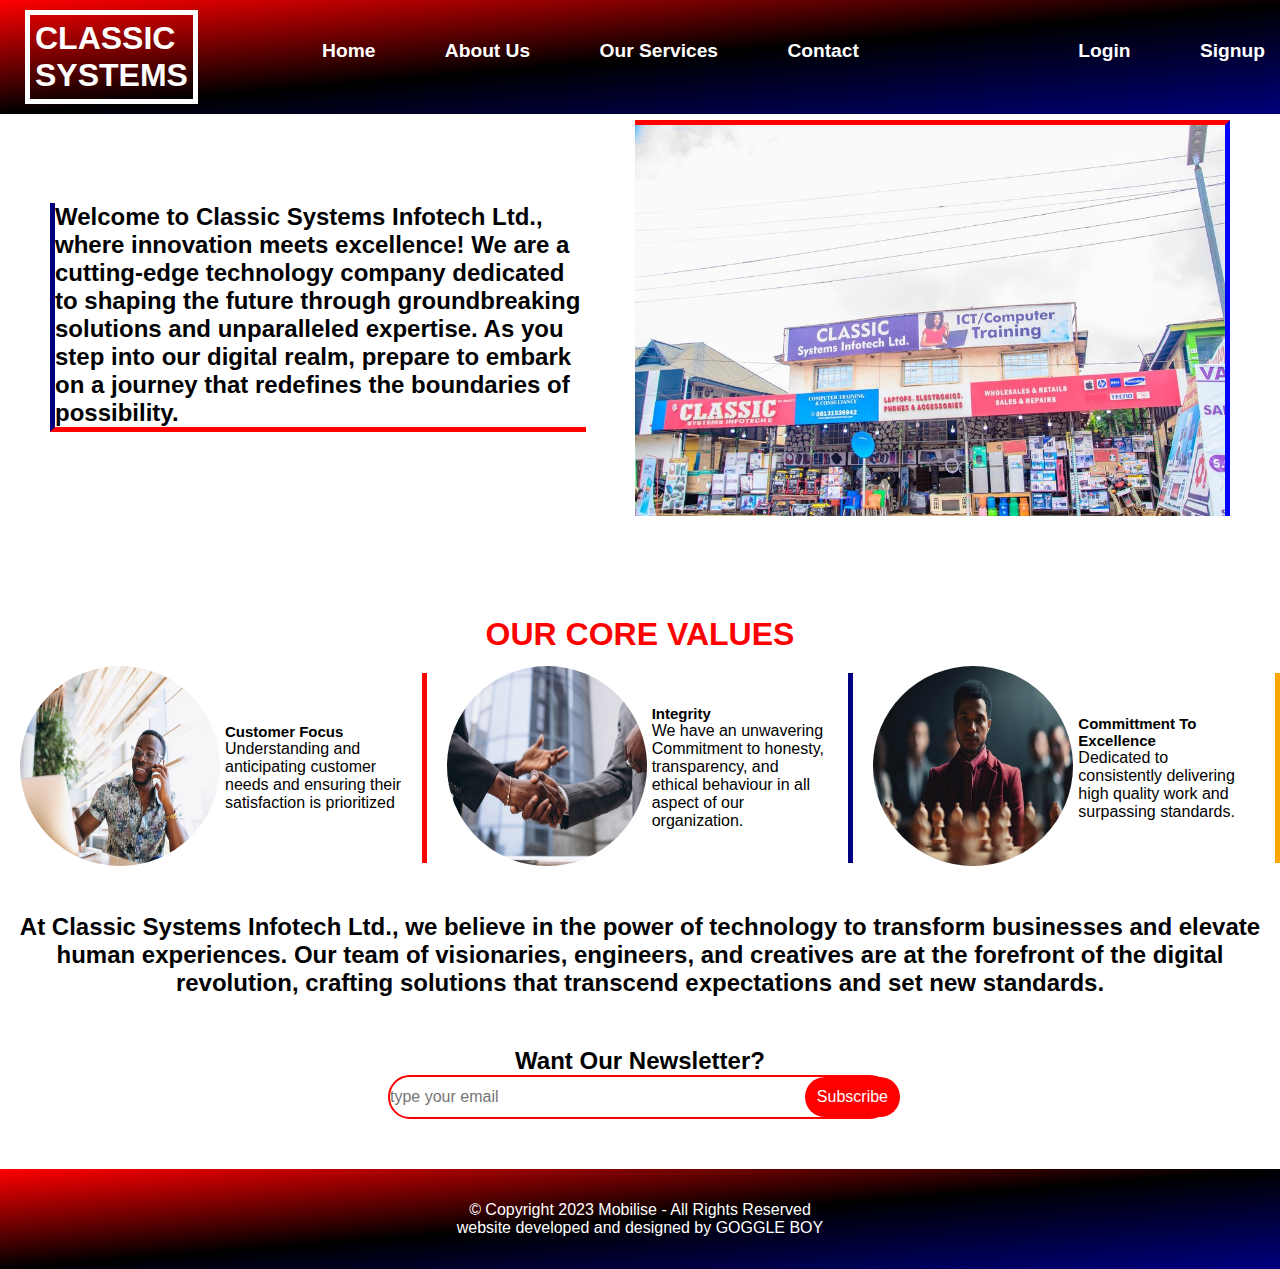
<file: index.html>
<!DOCTYPE html>
<head>
<title>
classic systems
</title>

<link rel="stylesheet" href="style.css">
 <link rel="stylesheet"href="css/font-awesome.min.css">
</head>
<body>
<header>

<div class="logo">
<h1>
CLASSIC <br>SYSTEMS
</h1>
</div>
<nav id="nav">


<div class="pages">
<a href="index.html">Home</a>
<a href="about.html">About Us</a>
<a href="services.html">Our Services</a>
<a href="contact.html">Contact</a>
</div>

<div class="register">
<a href="login.html">Login</a>
<a href="signup.html">Signup</a>
</div>
</nav>
<div class="brt" onclick="myFunction();">
<i class="fa fa-bars"></i>
</div>

</header>


<section class="body">


<div class="description">
<h2>
Welcome to Classic Systems Infotech Ltd., where innovation meets excellence! We are a cutting-edge technology company dedicated to shaping the future through groundbreaking solutions and unparalleled expertise. As you step into our digital realm, prepare to embark on a journey that redefines the boundaries of possibility.
</h2>




<img src="classic.jpg">


</div>

</section>

<h1 class="value">OUR CORE VALUES</h1>

<section class="last-content">
<div class="description2">
<div>
<img src="customer.jpg">
</div>
<div>
<h2>
Customer Focus

</h2>

<p>
Understanding and anticipating
customer needs and ensuring their satisfaction is prioritized
</p>

</div>

</div>
<div class="description2" id="description3">
<div>
<img src="integrity.jpg">
</div>
<div>
<h2>
Integrity
</h2>
<p>
We have an unwavering Commitment to honesty, transparency, and ethical behaviour in all aspect of our organization.
</p>

</div>
</div>

<div class="description2" id="description4">
<div>
<img src="excellence.jpg">
</div>
<div>
<h2>
Committment To Excellence

</h2>
<p>
Dedicated to consistently delivering high quality work and surpassing standards.
</p>
</div>





</div>

</section>
<center>
<h2>
At Classic Systems Infotech Ltd., we believe in the power of technology to transform businesses and elevate human experiences. Our team of visionaries, engineers, and creatives are at the forefront of the digital revolution, crafting solutions that transcend expectations and set new standards.

</h2>
<div class="news-letter">
<h2>Want Our Newsletter?</h2>
<div class="news">
<input type="email" placeholder="type your email">
<input type="submit" value="Subscribe">

</div>

</div>
</center>











<footer>
<center>
<p> &copy; Copyright 2023 Mobilise - All Rights Reserved</p>
<p>website developed and designed by <span>GOGGLE BOY</span></p>
</center>
</footer>
















<script>
function myFunction(){
var navbar=document.getElementById('nav');
navbar.classList.toggle('show');	
}

</script>




</body>
</html>
</file>
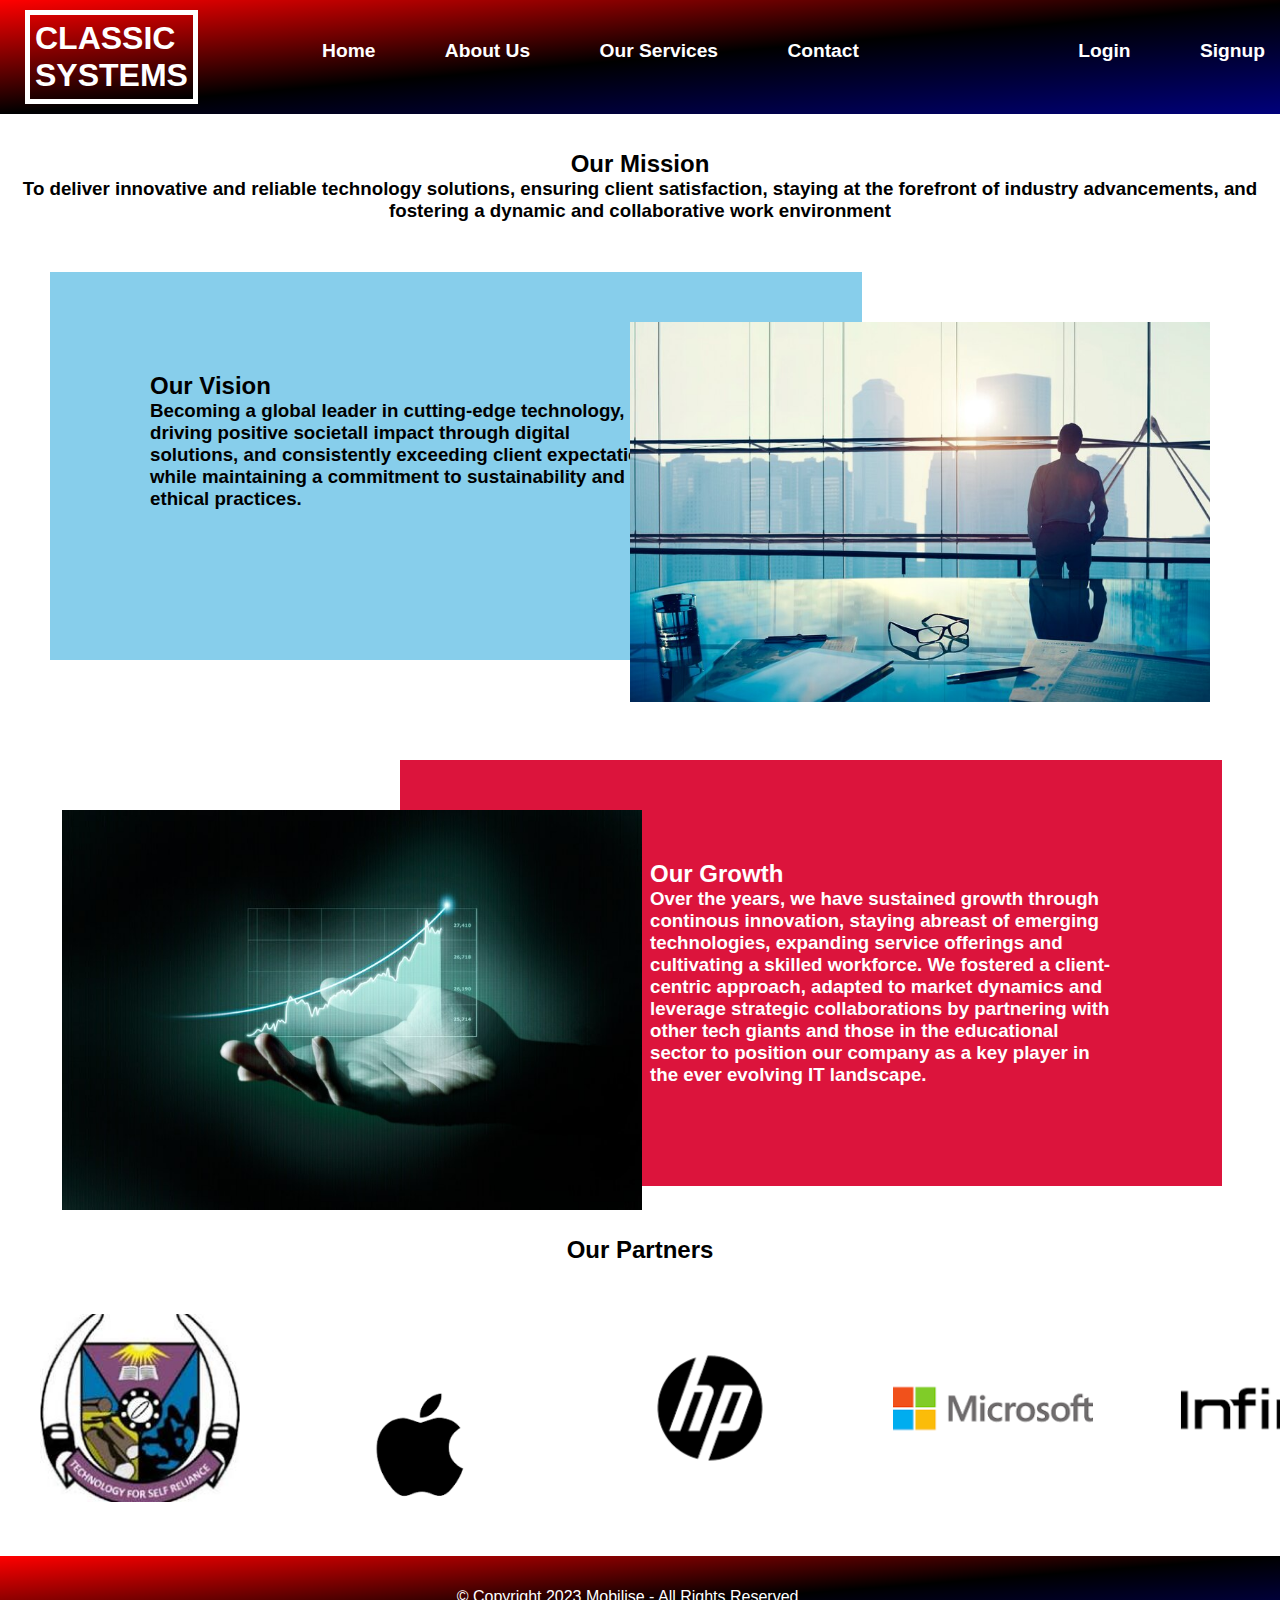
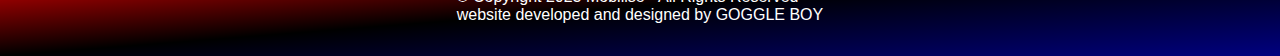
<file: about.html>
<!DOCTYPE html>
<head>
<title>
classic systems
</title>

<link rel="stylesheet" href="style.css">
 <link rel="stylesheet"href="css/font-awesome.min.css">
</head>
<body>
<header>
<div class="logo">
<h1>
CLASSIC <br>SYSTEMS
</h1>
</div>
<nav id="nav">


<div class="pages">
<a href="index.html">Home</a>
<a href="about.html">About Us</a>
<a href="services.html">Our Services</a>
<a href="contact.html">Contact</a>
</div>

<div class="register">
<a href="login.html">Login</a>
<a href="signup.html">Signup</a>
</div>
</nav>
<div class="brt" onclick="myFunction()">
<i class="fa fa-bars"></i>
</div>
</header>

<div class="about-content">
<div class="mission-statement">
<h2>Our Mission</h2>
<h3>To deliver innovative and reliable technology solutions, ensuring client satisfaction, staying at the forefront of industry advancements, and fostering a dynamic and collaborative work environment</h3>
</div>


<div class="vision-statement">
<h2>Our Vision</h2>
<h3>Becoming a global leader in cutting-edge technology, driving positive societall impact through digital solutions, and consistently exceeding client expectations while maintaining a commitment to sustainability and ethical practices.</h3>
<img src="vision.jpg">
</div>

<div class="growth-statement-container">
<div class="growth-statement">
<div class="wordz">
<h2>Our Growth</h2>

<h3>Over the years, we have sustained growth through continous innovation, staying abreast of emerging technologies, expanding service offerings and cultivating a skilled workforce. We fostered a client-centric approach, adapted to market dynamics and leverage strategic collaborations by partnering with other tech giants and those in the educational sector to position our company as a key player in the ever evolving IT landscape.</h3>
</div>
<img src="growth.jpg">
</div>

</div>
<center>
<h2>Our Partners</h2>
</center>
<div class="logos">
<div class="logos-slide">

<img src="futa.jpeg" width="200"/>
<img src="apple.png" width="200"/>
<img src="hp.png" width="200"/>
<img src="microsoft.png" width="200"/>
<img src="infinix.png" width="200"/>
<img src="cpn.jpeg" width="200"/>
<img src="nitda.jpeg" width="200"/>
<img src="tecno.png" width="200"/>
</div>

</div>
</div>

<footer>
<div class="foot">
<p> &copy; Copyright 2023 Mobilise - All Rights Reserved</p>
<p>website developed and designed by <span>GOGGLE BOY</span></p>
</div>
</footer>
<script>
var copy = document.querySelector(".logos-slide").cloneNode(true);
document.querySelector(".logos").appendChild(copy);
</script>
<script src="function.js"></script>
<script>
function myFunction(){
var navbar=document.getElementById('nav');
navbar.classList.toggle('show');	
}

</script>
</body>
</html>
</file>
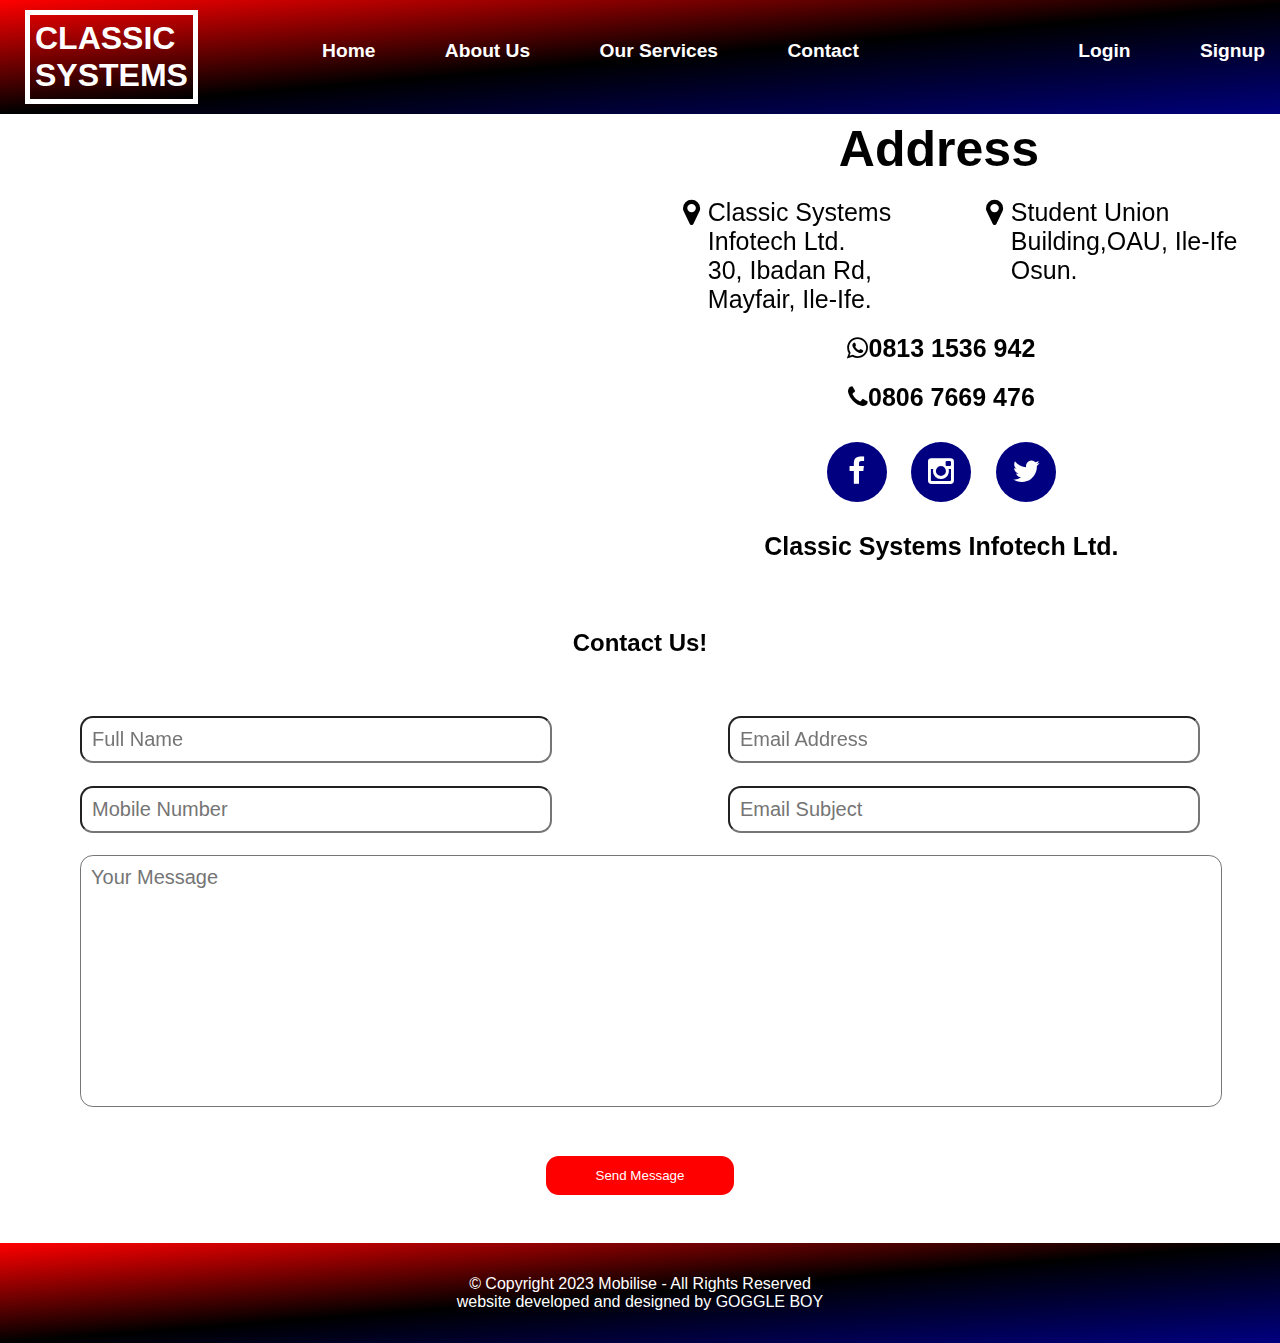
<file: contact.html>
<!DOCTYPE html>
<head>
<title>
classic systems
</title>

<link rel="stylesheet" href="style.css">
 <link rel="stylesheet"href="css/font-awesome.min.css">
</head>
<body>
<header>

<div class="logo">
<h1>
CLASSIC <br>SYSTEMS
</h1>
</div>
<nav id="nav">


<div class="pages">
<a href="index.html">Home</a>
<a href="about.html">About Us</a>
<a href="services.html">Our Services</a>
<a href="contact.html">Contact</a>
</div>

<div class="register">
<a href="login.html">Login</a>
<a href="signup.html">Signup</a>
</div>
</nav>
<div class="brt" onclick="myFunction();">
<i class="fa fa-bars"></i>
</div>

</header>

<div class="contact-content">

<div class="contact-top-container">
<div class="map">

<iframe src="https://www.google.com/maps/embed?pb=!1m18!1m12!1m3!1d988.9478929325383!2d4.534416036182899!3d7.4882516883293055!2m3!1f0!2f0!3f0!3m2!1i1024!2i768!4f13.1!3m3!1m2!1s0x10383790c6faac85%3A0x92658945a7228d24!2sClassic%20Systems%20Infotech%20Ltd!5e0!3m2!1sen!2sng!4v1702571288765!5m2!1sen!2sng" width="600" height="450" style="border:0;" allowfullscreen="" loading="lazy" referrerpolicy="no-referrer-when-downgrade"></iframe>

</div>
<div class="contact-side">
<h2>Address</h2>
<div class="address">
<i class="fa fa-map-marker"></i><p>Classic Systems Infotech Ltd.<br>
30, Ibadan Rd, Mayfair, Ile-Ife.</p>

<i class="fa fa-map-marker"></i><p>Student Union Building,OAU, Ile-Ife<br>
Osun.</p>
</div>
<div class="other-contact">
<p><i class="fa fa-whatsapp"></i>0813 1536 942</p>
<p><i class="fa fa-phone"></i>0806 7669 476</p>
<div class="icons">
<i class="fa fa-facebook"></i>
<i class="fa fa-instagram"></i>
<i class="fa fa-twitter"></i>

</div>
<p>Classic Systems Infotech Ltd.
</div>
</div>
</div>
<section class="contact" id="contact">
<h2 class="heading">Contact <span>Us!</span><h2>

<form action="#">
<div class="input-box">
<input type="text" placeholder="Full Name">
<input type="email" placeholder="Email Address">
</div>
<div class="input-box">
<input type="number" placeholder="Mobile Number">
<input type="text" placeholder="Email Subject">
</div>
<textarea name="" id="" cols="30" rows="10" placeholder="Your Message"></textarea>
<input type="submit" value="Send Message" class="btn">
</form>
</section>
</div>


<footer>
<center>
<p> &copy; Copyright 2023 Mobilise - All Rights Reserved</p>
<p>website developed and designed by <span>GOGGLE BOY</span></p>
</center>
</footer>


<script>
function myFunction(){
var navbar=document.getElementById('nav');
navbar.classList.toggle('show');	
}

</script>
</body>
</html>
</file>
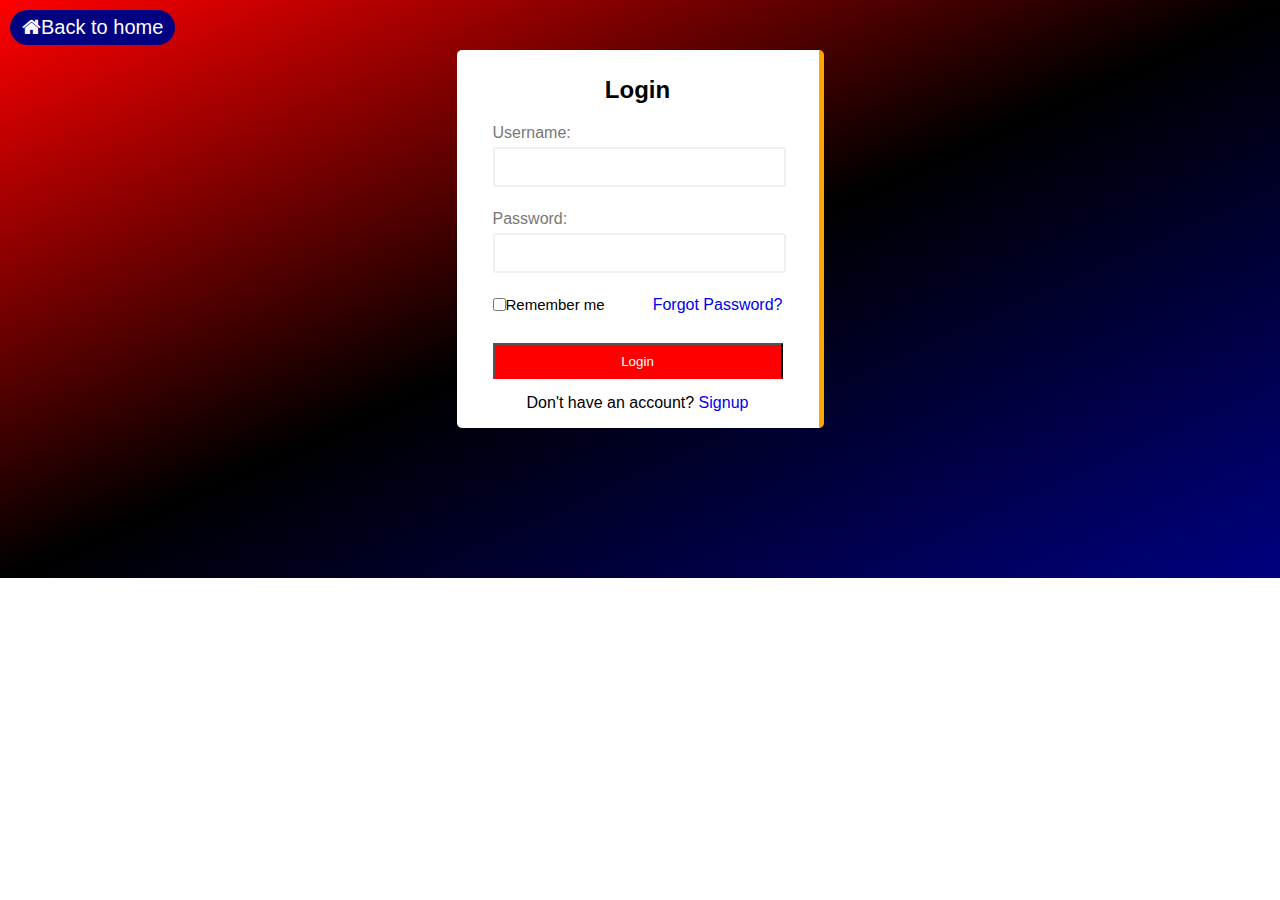
<file: login.html>
<!DOCTYPE html>
<head>
<meta charset="UTF-8">
<meta name="viewport" content="width=device-width, initial-scale=1.0">
<title>Login</title>
<link rel="stylesheet" href="style.css">
 <link rel="stylesheet"href="css/font-awesome.min.css">
</head>
<body>
<div class="far">
<a href="index.html"><i class="fa fa-home"></i>Back to home</a>
</div>
<section class="signup-body">
<div class="signup-container">

<form id="signup" class="form">
<h1>Login</h1>
<div class="form-field">
<label for="username">Username:</label>

<input id="username" name="username" type="text" autocomplete="off">

<small></small>
</div>
<br>

<div class="form-field">
<label for="password">Password:</label>

<input id="password" name="password" type="password" autocomplete="off">

<small></small>
</div>
<br>
<div class="check-container">
<div class="check-area">
<input type="checkbox">

<p>Remember me</p>
</div>

<a href="#">Forgot Password?</a>

</div>
<div class="form-field">


<button type="submit"  class="btn">Login</button>
</div>

</form>

<center>
<p>Don't have an account? <a href="signup.html">Signup</a></p>
</center>
</div>
</section>



<script src="function.js"></script>
</body>
</html>
</file>
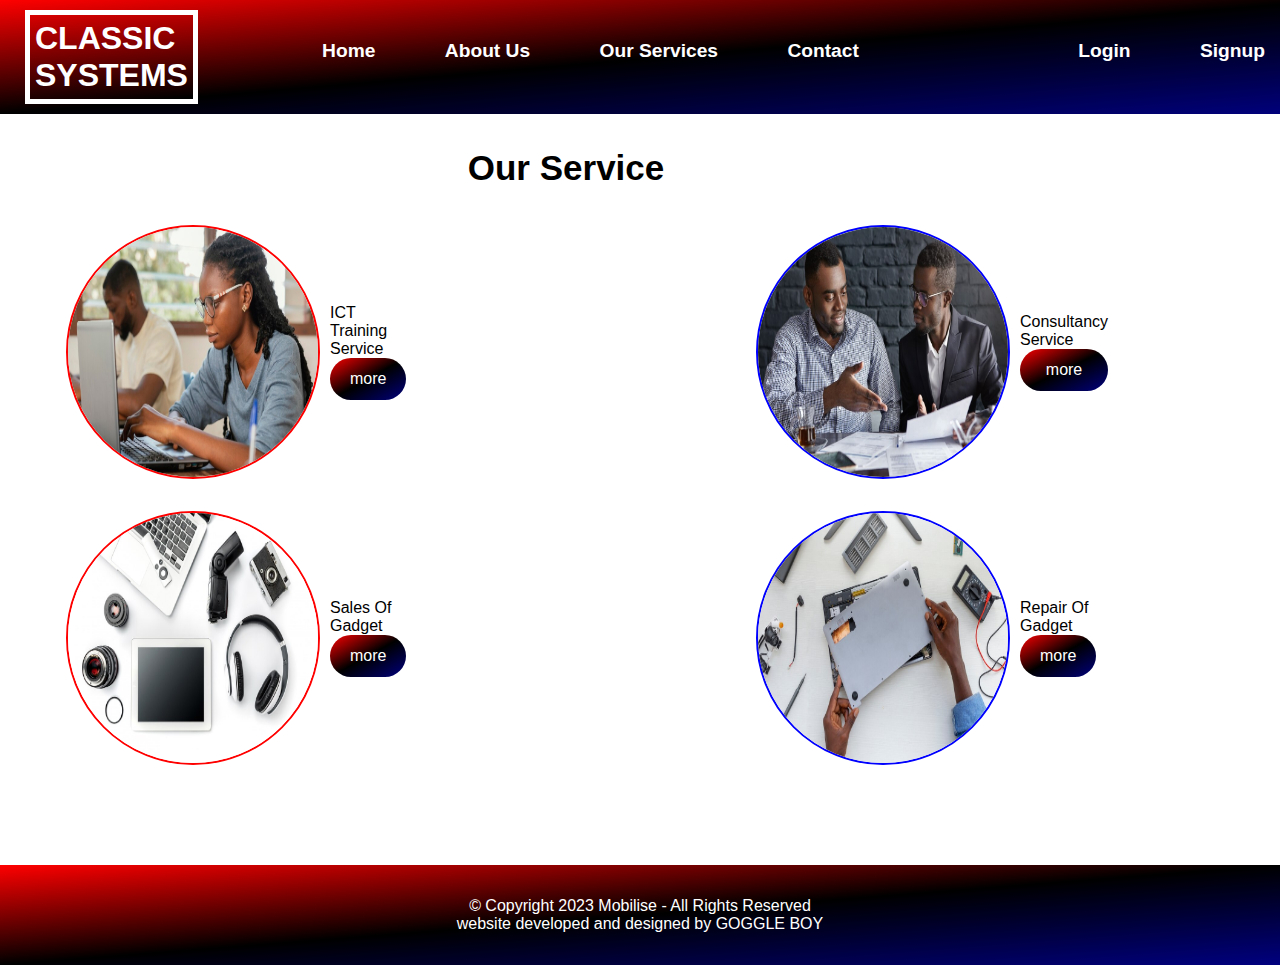
<file: services.html>
<!DOCTYPE html>
<head>
<title>
classic systems
</title>

<link rel="stylesheet" href="style.css">
 <link rel="stylesheet"href="css/font-awesome.min.css">
</head>
<body>
<header>

<div class="logo">
<h1>
CLASSIC <br>SYSTEMS
</h1>
</div>
<nav id="nav">


<div class="pages">
<a href="index.html">Home</a>
<a href="about.html">About Us</a>
<a href="services.html">Our Services</a>
<a href="contact.html">Contact</a>
</div>

<div class="register">
<a href="login.html">Login</a>
<a href="signup.html">Signup</a>
</div>
</nav>
<div class="brt" onclick="myFunction();">
<i class="fa fa-bars"></i>
</div>

</header>

<div class="services-content">


<div class="container desktop">
<div class="title">
<h1>
Our Service
</h1>
</div>
<section class="tasks">
<div class="tasks-grp-1">
<div class="task-desc-title">
<img class="rd" src="ict.jpg" width="250" alt="my picture">
<div class="one">ICT Training Service
<p>more</p></div>

</div>
<div class="task-desc-title">
<img class="blu" src="consultancy.jpg" width="250" alt="my picture">
<div class="two">Consultancy Service
<p>more</p></div>

</div>
</div>

<p class="desc one-desc-title">
ICT training services offered by our organization empower professionals with cutting edge skills, ensuring they adeptly navigate the dynamic landscape of Information and Communication Technology
</p>
<p class="desc two-desc-title">
Our consultancy services are a strategic compass for businesses navigating the complexities of technology, with a focus on innovation and efficiency, we provide tailored solutions that align with organizational goals. 
</p>

<div class="tasks-grp-2">
<div class="task-desc-title">
<img class="rd" src="gadgets.jpg" width="250" alt="my picture">
<div class="three">Sales Of Gadget
<p>more</p></div>
</div>
<div class="task-desc-title">
<img class="blu" src="repair.jpg" width="250" alt="my picture">
<div class="four">Repair Of Gadget
<p>more</p></div>
</div>
</div>

<p class="desc three-desc-title">
Explore a range of innovative devices designed to elevate your digital experience.enjoy hassle free shopping with secure transactions and prompt deliveries.
Join us in the world of tech excellence, where quality meets convenience. 
</p>
<p class="desc four-desc-title">
Revive your gadgets with our expert repair services. from smartphones to laptops, our skilled technicians specialize in restoring functionality. fast, reliable, and cost-effective solutions to breathe new life into your devices, Trust uds for efficient gadget repairs, your one stop destination for quality services and swift turnaround times.
</p>
</section>
</div>
<div class="container mobile" id="container-mobile">
<div class="title">
<h1>
Our Service
</h1>

</div>
<section class="tasks">
<div class="task-desc">
<div class="task-desc-title">
<img class="rd" src="integrity.jpg" width="400"  height="500"alt="my picture">
<div class="one">ICT Training Service
<p>more</p></div>

</div>
<p class="desc one-desc-title">
ICT training services offered by our organization empower professionals with cutting edge skills, ensuring they adeptly navigate the dynamic landscape of Information and Communication Technology
</p>
</div>
<div class="task-desc">
<div class="task-desc-title">
<img class="blu" src="integrity.jpg" width="400" alt="my picture">
<div class="two">Consultancy Service
<p>more</p></div>
</div>
<p class="desc two-desc-title">
Our consultancy services are a strategic compass for businesses navigating the complexities of technology, with a focus on innovation and efficiency, we provide tailored solutions that align with organizational goals.
</p>
</div>

<div class="task-desc">
<div class="task-desc-title">
<img class="rd" src="integrity.jpg" width="200" alt="my picture">
<div class="three">Sales Of Gadget
<p>more</p></div>
</div>
<p class="desc three-desc-title">
lorem ipsum dolor sit amet,consecutureadipscing.in volupatielit esumond convalis liguladicyu
</p>
</div>

<div class="task-desc">
<div class="task-desc-title">
<img class="blu" src="integrity.jpg" width="200" alt="my picture">
<div class="four">Repair Of Gadget
<p>more</p></div>
</div>
<p class="desc four-desc-title">
lorem ipsum dolor sit amet,consecutureadipscing.in volupatielit esumond convalis liguladicyu
</p>
</div>
</section>
</div>

</div>








<footer>
<center>
<p> &copy; Copyright 2023 Mobilise - All Rights Reserved</p>
<p>website developed and designed by <span>GOGGLE BOY</span></p>
</center>
</footer>
<script src='https://cdnjs.cloudflare.com/ajax/libs/jquery/3.4.1/jquery.min.js'></script>
<script src="function.js"></script>
<script>
$(document).ready(function(){
$('.desc').hide();


var numberOfDesc = $('.task-desc-title').length;


var i = 0;

while(i <= numberOfDesc){
	function tasks(i) {
		$('.task-desc-title').eq(i).click(function () {
			$('.desc').slideUp();
			
			if($('.desc').eq(i).is(':hidden')){
				$('.desc').eq(i).slideDown("slow");
			} else {
				$('.desc').eq(i).slideUp();
				
			}
		});
	}
	tasks(i);
	i++;
}
});
</script>
<script>
function myFunction(){
var navbar=document.getElementById('nav');
navbar.classList.toggle('show');	
}

</script>
</body>
</html>
</file>
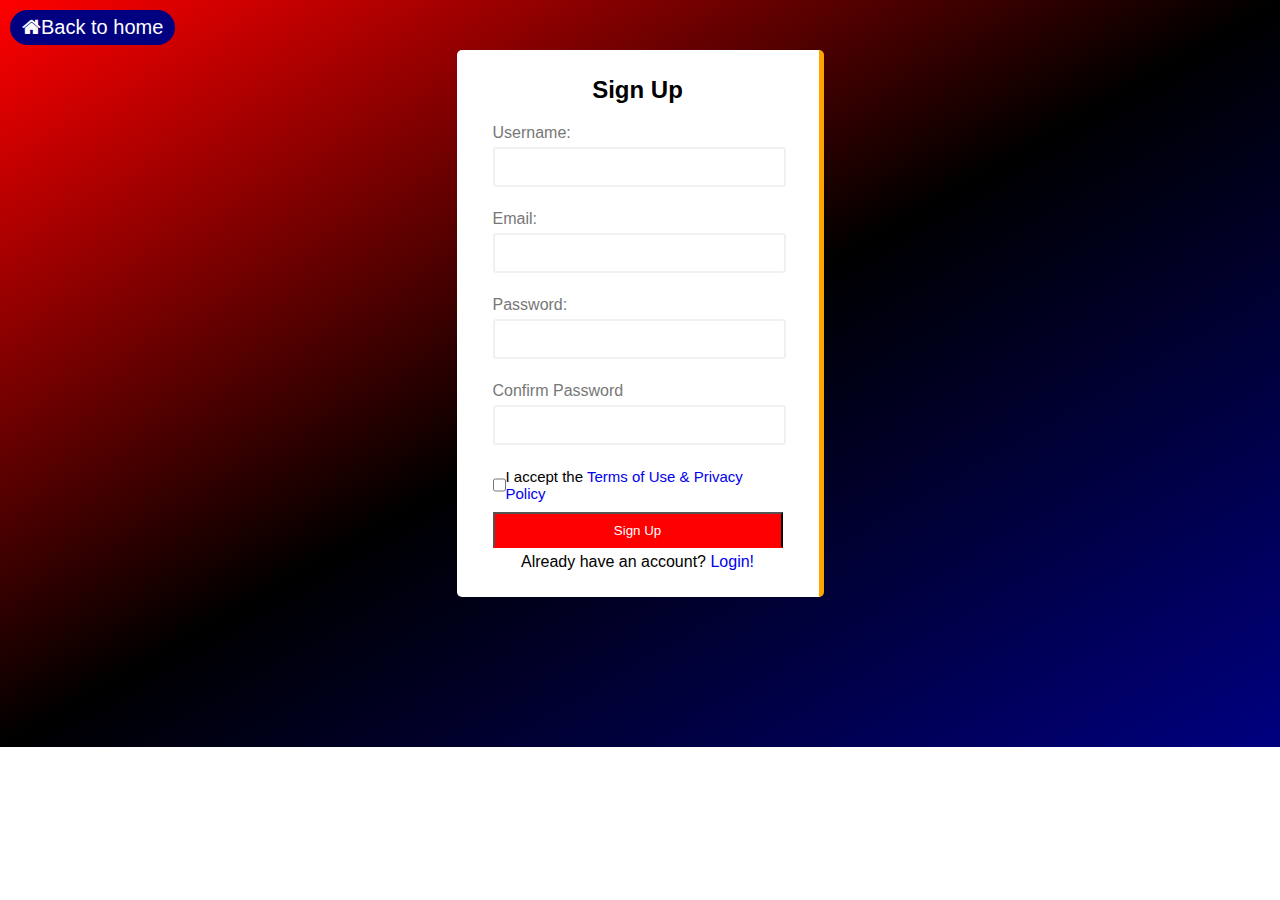
<file: signup.html>
<!DOCTYPE html>
<head>
<meta charset="UTF-8">
<meta name="viewport" content="width=device-width, initial-scale=1.0">
<title>Sign Up</title>
<link rel="stylesheet" href="style.css">
 <link rel="stylesheet"href="css/font-awesome.min.css">
</head>
<body>
<div class="far">
<a href="index.html"><i class="fa fa-home"></i>Back to home</a>
</div>
<section class="signup-body">
<div class="signup-container">

<form id="signup" class="form">
<h1>Sign Up</h1>
<div class="form-field">
<label for="username">Username:</label>

<input id="username" name="username" type="text" autocomplete="off">

<small></small>
</div>
<br>
<div class="form-field">
<label for="email">Email:</label>

<input id="email" name="email" type="text" autocomplete="off">

<small></small>
</div>
<br>
<div class="form-field">
<label for="password">Password:</label>

<input id="password" name="password" type="password" autocomplete="off">

<small></small>
</div>
<br>
<div class="form-field">
<label for="password">Confirm Password</label>

<input id="confirm-password" name="confirm-password" type="password" autocomplete="off">

<small></small>
</div>
<br>
<div class="check-area">
<input type="checkbox">
<p>I accept the <a href="#"> Terms of Use & Privacy Policy</a></p>
</div>
<div class="form-field">


<button type="submit"  class="btn">Sign Up</button>
</div>
<center>
<p>Already have an account? <a href="login.html">Login!</a></p>
</center>
</form>

</div>
</section>







<script src="function.js"></script>
</body>
</html>
</file>
<file: style.css>
*{
margin:0;
padding:0;
text-decoration:none;
font-family: 'poppins', sans-serif;

}
header{
	display:inline-block;
	
	padding:10px 25px;
	background:linear-gradient(to bottom right, red,black, navy);
	position:fixed;
	top:0;
	width:100%;
	z-index:500;
}
.brt{
	display:none;
	width:100px;
	position:absolute;
	top:40px;
	right:0;
	color:white;
	font-size:40px;
}

nav{
float:right;
margin-top:30px;
}
nav a{
	 position:relative;
	 color:#fff;
	 font-size:1.2em;
	 font-weight:600;
	 text-decoration:none;
	 margin-left:65px;
	 transition:0.3s ease;
 }
  nav a:before{
	  
	  content:'';
	  position:absolute;
	  background:#fff;
	  width:0;
	  height:3px;
	  bottom:0;
	  left:0;
	  transition:0.3s ease;
  }
   nav a:hover:before{
	   width:100%;
   }
.logo{
	
	color:white;
	border:5px solid white;
	padding:5px;
	float:left;
	display:inline-block;
}
.pages a{
display:inline-block;
}
.pages{
	display:inline-block;	
	margin-right:150px;
	
}


.register a{
		display:inline-block;

	
}
.register{
	margin-right:40px;
	
		display:inline-block;
}

.description h2 {
	width:45%;
	border-left:5px solid navy;
	border-bottom:5px solid red;
}
.description img{
	width:50%;
	border-top:5px solid red;
	border-right:5px solid blue;

	
}
.description{
	display:flex;
	justify-content:space-between;
padding:100px 50px;
	align-items:center;
		margin-top:20px;

	
}
.value{
	color:red;
	text-align:center;
	margin-bottom:20px;
}

.description2 h2 {
	width:100%;
	font-size:15px;
}
.description2 img{
	width:200px;
height:200px;
	border-radius:100px;
	margin-right:5px;
	
}
.description2{
	display:flex;
	padding:20px;
	align-items:center;
	border-right:5px solid red;
	height:150px;
	width:100%;
	
	
}
#description3{
		border-right:5px solid navy;
		
}
#description4{
		border-right:5px solid orange;

		
}
.last-content{
	display:flex;
	justify-content:space-between;
	margin-bottom:50px;
	align-items:center;

}

.news input[type="email"]{
	border:2px solid red;
	width:500px;
	height:40px;
	background:white;
	border-radius:100px;
	margin-bottom:50px;
	outline:none;
	font-size:16px;
	
}
.news input[type="submit"]{
	color:white;
	background:red;
	border:none;
	padding:11px 12px;
	border-radius:50px;
	position:absolute;
	top:2px;
	right:380px;
	font-size:16px;
	cursor:pointer;
	
}
.news{
	position:relative;
}
.news-letter{
	margin-top:50px;
	}
	footer{
		width:100%;
		height:100px;
		background:linear-gradient(to bottom right, red,black, navy);
		color:white;
		align-items:center;
		display:flex;
		justify-content:center;
	}
	
	/*contact page*/

	.contact-content{
		padding-top:120px ;
	}
	/*about page*/
	@keyframes slide{
		from{
		transform:translateX(0);
		}
		to{
			transform:translateX(-100%);
		}
	}
	.about-content{
	padding-top:50px;	
	}
	
	
	.logos{
		overflow:hidden;
	
		white-space:nowrap;
	}
	
.logos-slide{
	display:inline-block;
	position:relative;
	margin:50px 0;
	
	animation:35s slide infinite linear;
}
	.logos-slide img{
		margin:0 40px;
		}
	.mission-statement{
		text-align:center;
		margin-top:100px;
		margin-bottom:50px;
	}
	
		.mission-statement h2{
		}
	
	.vision-statement{
		width:40%;
		background:skyblue;
		padding:100px 200px 150px 100px;
		position:relative;
		margin-bottom:100px;
		margin-left:50px;
	
	
	}
	.vision-statement img{
		position:absolute;
		top:50px;
		left:580px;
		width:580px;
		height:380px;
	}
	
	.growth-statement{
	width:40%;
		background:#dc143c;
		padding:100px 110px 100px 200px;
		position:relative;
		margin-left:400px;
		color:white;
		margin-bottom:50px;
	}
	.growth-statement .wordz{
		margin-left:50px;
	}
	
	.growth-statement img{
		position:absolute;
		top:50px;
		right:580px;
		width:580px;
		height:400px;
	}
	/*services page*/
.services-content{
		padding:100px 50px;
	}
	
	/*signup page*/
	
	:root{
		--error-color:#dc3545;
		--success-color:#28a745;
		--warning-color:#ffc107;
	}
	
	.signup-body{
		
		background:linear-gradient(to bottom right, red,black, navy);
		padding:50px 0 150px 0;
display:flex;
align-items:center;
justify-content:center;	
		
	}
	
	.signup-container{
		background-color:#fff;
		padding:1em;
		border-radius:5px;
		width:330px;
		border-right:5px solid orange;
	}
	.form{
		padding:10px 20px;
	}
	.form h1{
		font-size:1.5em;
		text-align:center;
		margin-bottom:20px;
	}
	.form-field{
		margin-bottom:5px;
	}
	.form-field label{
		display:block;
		color:#777;
		margin-bottom:5px;
	}
	.form-field input{
		border:2px solid #f0f0f0;
		border-radius:3px;
		padding:10px;
		margin-bottom:5px;
		font-size:14px;
		display:block;
		width:93%;
	}
	.form-field input:focus{
		outline:none;
	}
	.form-field.error input{
		border-color:var(--error-color);
	}
	.form-field.success input{
		border-color:var(--success-color);
	}
	.form-field small{
		color:var(--error-color);
	}
		.far{
		position:absolute;
		top:10px;
		left:10px;
		cursor:pointer;
		background:navy;
		padding:6px 12px;
		font-size:20px;
		border-radius:50px;
		
		
	}
	.far a{
		color:white;
	}
	.form-field .btn{
		width:100%;
		padding:3%;
		background:red;
		border-bottom:2px solid red;
		color:white;
		
	}
	.icon{
		position:relative;
		font-size:25px;
	}
	.icon i{
		position:absolute;
		top:7px;
		left:270px;
		cursor:pointer;
		color:navy;
		
		
	}
	.check-area{
		display:flex;
		font-size:15px;
		margin-bottom:10px;
	}
	.check-container{
	display:flex;
justify-content:space-between;
margin-bottom:20px;	
	}
	
	
	
	
	
	
	
	
	
	
	
	
 .container{
	padding:0 16px;
	min-width:750px;
	max-width:1000px;
	height:100%;
}
 .container.mobile{
	display:none;
}
 
 .container .title h1{
	height:35px;
	top:calc(50% - 35px/2 - 163px);
	font-style:normal;
	font-weight:bold;
	font-size:35px;
	line-height:35px;
	text-align:center;
	margin:50px auto 21px auto;
}

 .container .title p{
	font-style:normal;
	font-weight:normal;
	font-size:20px;
	line-height:28px;
	text-align:center;
	margin:0 auto;
	max-width:718px;
}

 .container .tasks{
	margin-top:40px;
	margin-right:auto;
	margin-left:auto;
}

 .container .tasks .tasks-grp-1, .container .tasks .tasks-grp-2{
	display:flex;
	justify-content:space-between;
	margin:0 auto;
}
 .container .tasks .tasks-grp-2{
	margin-top:32px !important;
}
 .container .tasks .task-desc-title{
	cursor:pointer;
	display:flex;
	width:310px;
}
 .container .tasks .task-desc-title:hover .one{
	color:#f94f79;
}

	 .container .tasks .task-desc-title:hover .two{
	color:#3798f1;
}

 .container .tasks .task-desc-title:hover .three{
	color:#f94f79;
}

 .container .tasks .task-desc-title:hover .four{
	color:#3798f1;
}

 .container .tasks .task-desc-title div{
	align-self:center;
	margin-left:10px;
}
 .container .tasks .desc{
	width:600px;
	text-align:center;
	margin:10px auto;
}
 .container .tasks .desc.one-desc-title{
	margin-top:10px;
	border-top:3px solid #f94f79;
	background-color:rgba(249, 79, 121, 0.2);
	border-radius:5px;
	padding:10px;
}

	 .container .tasks .desc.two-desc-title{
	margin-top:10px;
	border-top:3px solid #7acbff;
	background-color:rgba(122, 203, 225, 0.2);
	border-radius:5px;
	padding:10px;
}
.blu{
	border:2px solid blue;
}
.rd{
	border:2px solid red;
}
 .container .tasks .desc.three-desc-title{
	margin-top:10px;
	border-top:3px solid #f94f79;
	background-color:rgba(249, 79, 121, 0.2);
	border-radius:5px;
	padding:10px;
}
 .container .tasks .desc.four-desc-title{
	margin-top:10px;
	border-top:3px solid #3798f1;
	background-color:rgba(55, 152, 241, 0.2);
	border-radius:5px;
	padding:10px;
}
.task-desc-title img{
	border-radius:200px;
	height:250px;
	
}
.task-desc-title p{
	border-radius:50px;
	background:linear-gradient(to bottom right, red,black, navy);
	padding:12px 20px;
	color:white;
	text-align:center;
	
}







.contact h2{
margin-bottom:3rem;
text-align:center;
margin-top:3rem;
}
.contact form{
	max-width:70rem;
	margin:1rem auto;
	text-align:center;
	margin-bottom:3rem;
	
}
.contact form .input-box{
	display:flex;
	justify-content:space-between;
	flex-wrap:wrap;
	
}

.contact form .input-box input,
.contact form textarea{
	width:100%;
	padding:10px;
	font-size:20px;
	color:var(--text-color);
	background:var(--second-bg-color);
	border-radius:.8rem;
	margin:.7rem 0;
	
}
.contact form .input-box input{
	width:40%;
}
.contact form textarea{
	resize:none;

}
.contact form .btn{
margin-top:2rem;
cursor:pointer;
background:red;
border:none;
color:white;
padding:12px 50px;
border-radius:.8rem;
}
.map{
	width:45%;
}
.address{
	display:flex;
	justify-content:space-between;
	gap:3rem;
	margin-left:30px;
}
.other-contact{
	text-align:center;
	margin-top:20px;
	margin-right:50px;
}
.other-contact p{
	font-size:25px;
	margin:20px;
		font-weight:900;
}
.icons i{
	background:navy;
	color:white;
	font-size:30px;
	margin:10px;
padding:15px;
	border-radius:50px;
	width:30px;
	height:30px;
	
}
	.address{
		
	}
.address i{
margin-right:-40px;
font-size:30px;
}	
	

.contact-side{
	width:49%;
}
.contact-side h2{
	text-align:center;
	font-size:50px;
	margin-right:55px;
	margin-bottom:20px;
}
.address p{
	font-size:25px;

	

}
.contact-top-container{
	display:flex;
	justify-content:space-between;
}





@media only screen and (max-width:1040px){
	.brt{
	display:block;
	}
	nav{
		display:none;
		background:white;
		float:left;
		
	}
.register{
	margin:0;
}
	   nav.active{
		   
		 position:fixed;
		 width:100%;
		 height:100vh;
		 top:0;
		 left:0;
		 display:flex;
		 justify-content:center;
		 align-items:center;
		 background:rgba(1, 1, 1, 0.5);
	   }
	   nav a{
		
		   color:#222;
		   font-size:1.2em;
		   margin:20px;
	   }
	    nav a:before{
			background:#222;
			height:5px;
		}
	   
	    nav .pages{
			background:;
			width:600px;
			max-width:600px;
			margin:20px;
			padding:40px;
			display:flex;
			flex-direction:column;
			align-items:center;
			border-radius:5px;
			box-shadow:0 5px 25px rgb(1 1 1 / 20%);
			
		}
	nav.show{
		display:block;
		text-align:center;
		margin-top:100px;
	}
		.container.desktop{
			display:none;
		}
		
		
		.container.mobile{

}
#container-mobile{
	display:flex;
	flex-direction:column;
	justify-content:center;
	align-items:center;
	text-align:center;
	width:100%;
}
#container-mobile img{
	height:200px;
	width:200px;
	margin:20px;
	
}
#container-mobile .task-desc{
	width:300px;
flex-direction:column;
align-items:center;
	display:flex;
	justify-content:center;
	margin-right:50px;
}
#container-mobile .task-desc .desc.two-desc-title{
margin-right:300px;
}
.description h2 {
	width:100%;
	border-left:5px solid navy;
	border-bottom:5px solid red;
	background-image:url("classic.jpg");
}
.description img{
	display:none;

	
}
.description{
	display:flex;
	flex-direction:column;
	justify-content:center;
padding:100px 50px;
	align-items:center;
		margin-top:20px;

	
}
.last-content{
	display:flex;
	flex-direction:column;
	justify-content:center;
	margin-bottom:50px;
	align-items:center;

}
.description2{
	margin:30px;
	font-size:40px;
}
.description2 h2{
	font-size:50px;
}
.news input[type="submit"]{
	right:240px;
}

.mission-statement{
	text-align:center;
	width:100%;
	
}
.vision-statement h2{
	font-size:50px;
	width:100%;
	color:red;
}
.vision-statement h3{
	font-size:;
	padding:none;
	width:100%;
	color:red;
	font-weight:800;
}
.vision-statement{
	background-image:url("vision.jpg");
	display:flex;
	flex-direction:column;
	align-items:center;
	text-align:center;
	justify-content:center;
	font-size:20px;
	padding:20px;
	width:80%;
	margin-left:90px;
	
	
}
.vision-statement img{
	display:none;
}

.growth-statement{
	background-image:url("growth.jpg");
	display:flex;
	flex-direction:column;
	align-items:center;
	text-align:center;
	justify-content:center;
	width:80%;
	padding:20px;
	margin-left:90px;

	
	
}
.growth-statement h2{
	font-size:50px;
	width:100%;
}
.growth-statement h3{

	padding:none;
	width:100%;
	color:white;

}
.growth-statement img{
	display:none;
}
.growth-statement .wordz{
		margin-left:0px;
	}
	
	
	
	
	
	
	
	
	
	
	
	
	.contact-top-container{
		display:flex;
		flex-direction:column;
		justify-content:center;
		align-items:center;
		text-align:center;
		margin:0;
	}
		.map{
display:flex;
width:80%;
margin-left:200px;
	}
	.contact-side h2{
		text-align:center;
		margin:0;
	}
	.other-contact{
		margin:0;
	}
	.address{
	text-align:left;
	margin:0;
	}	
}
</file>
